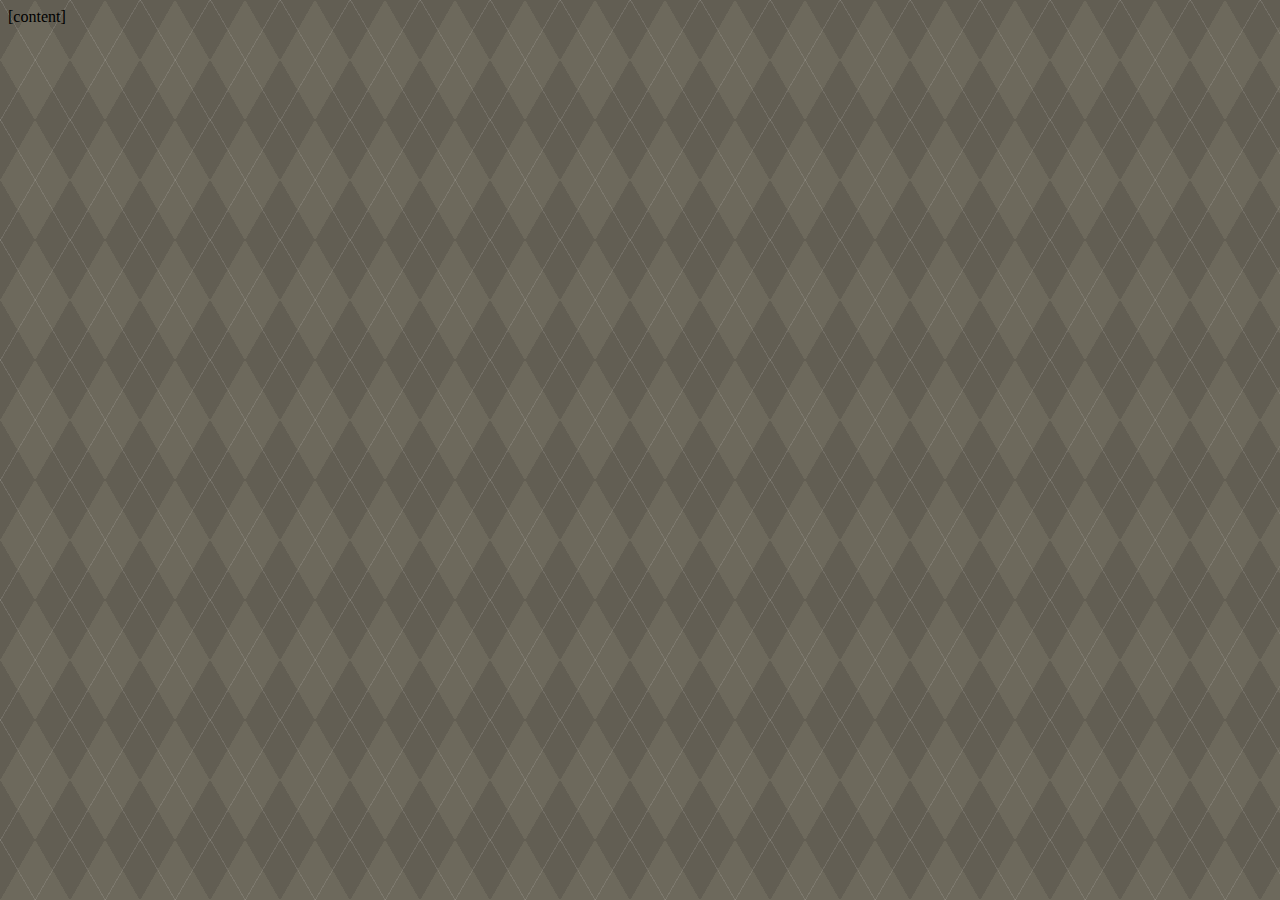
<file: experiments/background-patterns/index.html>
<!doctype html>
<!--[if lt IE 7 ]> <html class="no-js ie6" lang="en"> <![endif]-->
<!--[if IE 7 ]>    <html class="no-js ie7" lang="en"> <![endif]-->
<!--[if IE 8 ]>    <html class="no-js ie8" lang="en"> <![endif]-->
<!--[if (gte IE 9)|!(IE)]><!--> <html class="no-js" lang="en"> <!--<![endif]-->
<head>
  <meta charset="utf-8">
  <meta http-equiv="X-UA-Compatible" content="IE=edge,chrome=1">
  <title>[title]</title>
  <meta name="description" content="[description]">
  <meta name="author" content="Beau Smith">
  <meta name="viewport" content="width=device-width, initial-scale=1.0">
  <!-- <link rel="shortcut icon" href="/favicon.ico"> -->
  <!-- <link rel="apple-touch-icon" href="/apple-touch-icon.png"> -->
  <link rel="stylesheet" href="stylesheets/screen.css">
  <!-- <link rel="stylesheet" media="handheld" href="css/handheld.css?v=2"> -->
  <!-- <script src="../js/libs/modernizr.custom.88977.js"></script> -->
</head>
<body>
  <div id="container">
    <header>

    </header>
    <div id="main" role="main">
      [content]
    </div>
    <footer>

    </footer>
  </div>
  <!-- <script src="https://ajax.googleapis.com/ajax/libs/jquery/1.7.1/jquery.js"></script> -->
  <!-- <script>window.jQuery || document.write('<script src="../../js/libs/jquery-1.7.1.min.js">\x3C/script>')</script> -->
  <!-- <script src="plugins.js"></script> -->
  <!-- <script src="script.js"></script> -->
  <!--[if lt IE 7 ]>
    <script src="../js/libs/DD_belatedPNG_0.0.8a-min.js"></script>
    <script>DD_belatedPNG.fix('img, .png_bg');</script>
  <![endif]-->
  <script>
    var _gaq=[['_setAccount','UA-5511305-3'],['_trackPageview']];
    (function(d,t){var g=d.createElement(t),s=d.getElementsByTagName(t)[0];g.async=1;
    g.src=('https:'==location.protocol?'//ssl':'//www')+'.google-analytics.com/ga.js';
    s.parentNode.insertBefore(g,s)}(document,'script'));
  </script>
</body>
</html>
</file>
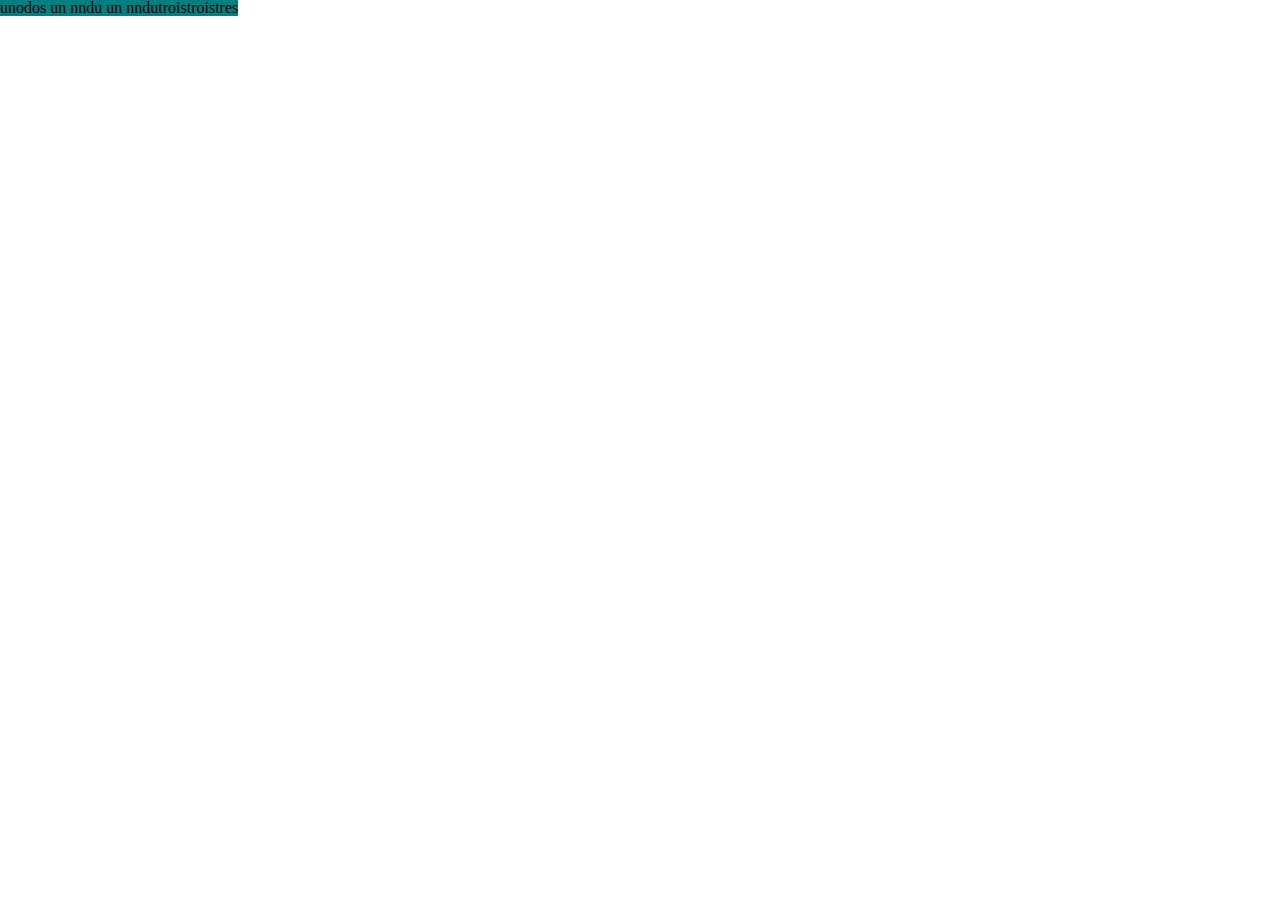
<file: experiments/remove-whitespace/index.html>
<!doctype html>
<!--[if lt IE 7 ]> <html class="no-js ie6" lang="en"> <![endif]-->
<!--[if IE 7 ]>    <html class="no-js ie7" lang="en"> <![endif]-->
<!--[if IE 8 ]>    <html class="no-js ie8" lang="en"> <![endif]-->
<!--[if (gte IE 9)|!(IE)]><!--> <html class="no-js" lang="en"> <!--<![endif]-->
<head>
  <meta charset="utf-8">
  <meta http-equiv="X-UA-Compatible" content="IE=edge,chrome=1">
  <title>[title]</title>
  <meta name="description" content="[description]">
  <meta name="author" content="Beau Smith">
  <!-- <meta name="viewport" content="width=device-width, initial-scale=1.0"> -->
  <!-- <link rel="shortcut icon" href="/favicon.ico"> -->
  <!-- <link rel="apple-touch-icon" href="/apple-touch-icon.png"> -->
  <link rel="stylesheet" href="stylesheets/screen.css">
  <!-- <link rel="stylesheet" media="handheld" href="css/handheld.css?v=2"> -->
  <!-- <script src="../js/libs/modernizr.custom.88977.js"></script> -->
</head>
<body>
  <div id="container">
    <header>

    </header>
    <div id="main" role="main">
      <ul id="target-list">
        <li>uno</li>
        <li>dos
          <ul>
            <li>un nn</li>
            <li>du
              <ul>
                <li>un nn</li>
                <li>du</li>
                <li>trois</li>
              </ul>
            </li>
            <li>trois</li>
          </ul>
        </li>
        <li>tres</li>
      </ul>
    </div>
    <footer>

    </footer>
  </div>
  <script src="https://ajax.googleapis.com/ajax/libs/jquery/1.7.1/jquery.js"></script>
  <script>window.jQuery || document.write('<script src="../../js/libs/jquery-1.7.1.min.js">\x3C/script>')</script>
  <!-- <script src="plugins.js"></script> -->
  <script src="script.js"></script>
  <!--[if lt IE 7 ]>
    <script src="../js/libs/DD_belatedPNG_0.0.8a-min.js"></script>
    <script>DD_belatedPNG.fix('img, .png_bg');</script>
  <![endif]-->
  <!-- <script>
    var _gaq=[['_setAccount','UA-5511305-3'],['_trackPageview']];
    (function(d,t){var g=d.createElement(t),s=d.getElementsByTagName(t)[0];g.async=1;
    g.src=('https:'==location.protocol?'//ssl':'//www')+'.google-analytics.com/ga.js';
    s.parentNode.insertBefore(g,s)}(document,'script'));
  </script> -->
</body>
</html>
</file>
<file: experiments/background-patterns/stylesheets/screen.css>
body {
  background-color: #6d695c;
  background-image: repeating-linear-gradient(-30deg, rgba(255, 255, 255, 0.1), rgba(255, 255, 255, 0.1) 1px, rgba(255, 255, 255, 0) 1px, rgba(255, 255, 255, 0) 60px), repeating-linear-gradient(30deg, rgba(255, 255, 255, 0.1), rgba(255, 255, 255, 0.1) 1px, rgba(255, 255, 255, 0) 1px, rgba(255, 255, 255, 0) 60px), linear-gradient(30deg, rgba(0, 0, 0, 0.1) 25%, rgba(255, 255, 255, 0) 25%, rgba(255, 255, 255, 0) 75%, rgba(0, 0, 0, 0.1) 75%, rgba(0, 0, 0, 0.1)), linear-gradient(-30deg, rgba(0, 0, 0, 0.1) 25%, rgba(255, 255, 255, 0) 25%, rgba(255, 255, 255, 0) 75%, rgba(0, 0, 0, 0.1) 75%, rgba(0, 0, 0, 0.1));
  background-image: -webkit-repeating-linear-gradient(-30deg, rgba(255, 255, 255, 0.1), rgba(255, 255, 255, 0.1) 1px, rgba(255, 255, 255, 0) 1px, rgba(255, 255, 255, 0) 60px), -webkit-repeating-linear-gradient(30deg, rgba(255, 255, 255, 0.1), rgba(255, 255, 255, 0.1) 1px, rgba(255, 255, 255, 0) 1px, rgba(255, 255, 255, 0) 60px), -webkit-linear-gradient(30deg, rgba(0, 0, 0, 0.1) 25%, rgba(255, 255, 255, 0) 25%, rgba(255, 255, 255, 0) 75%, rgba(0, 0, 0, 0.1) 75%, rgba(0, 0, 0, 0.1)), -webkit-linear-gradient(-30deg, rgba(0, 0, 0, 0.1) 25%, rgba(255, 255, 255, 0) 25%, rgba(255, 255, 255, 0) 75%, rgba(0, 0, 0, 0.1) 75%, rgba(0, 0, 0, 0.1));
  background-size: 70px 120px; }
</file>
<file: experiments/remove-whitespace/stylesheets/screen.css>
html, body, div, span, applet, object, iframe,
h1, h2, h3, h4, h5, h6, p, blockquote, pre,
a, abbr, acronym, address, big, cite, code,
del, dfn, em, img, ins, kbd, q, s, samp,
small, strike, strong, sub, sup, tt, var,
b, u, i, center,
dl, dt, dd, ol, ul, li,
fieldset, form, label, legend,
table, caption, tbody, tfoot, thead, tr, th, td,
article, aside, canvas, details, embed,
figure, figcaption, footer, header, hgroup,
menu, nav, output, ruby, section, summary,
time, mark, audio, video {
  margin: 0;
  padding: 0;
  border: 0;
  font-size: 100%;
  font: inherit;
  vertical-align: baseline; }

body {
  line-height: 1; }

ol, ul {
  list-style: none; }

table {
  border-collapse: collapse;
  border-spacing: 0; }

caption, th, td {
  text-align: left;
  font-weight: normal;
  vertical-align: middle; }

q, blockquote {
  quotes: none; }
  q:before, q:after, blockquote:before, blockquote:after {
    content: "";
    content: none; }

a img {
  border: none; }

article, aside, details, figcaption, figure, footer, header, hgroup, menu, nav, section, summary {
  display: block; }

ul {
  display: inline; }
  ul li {
    display: inline-block;
    background: teal; }
</file>
